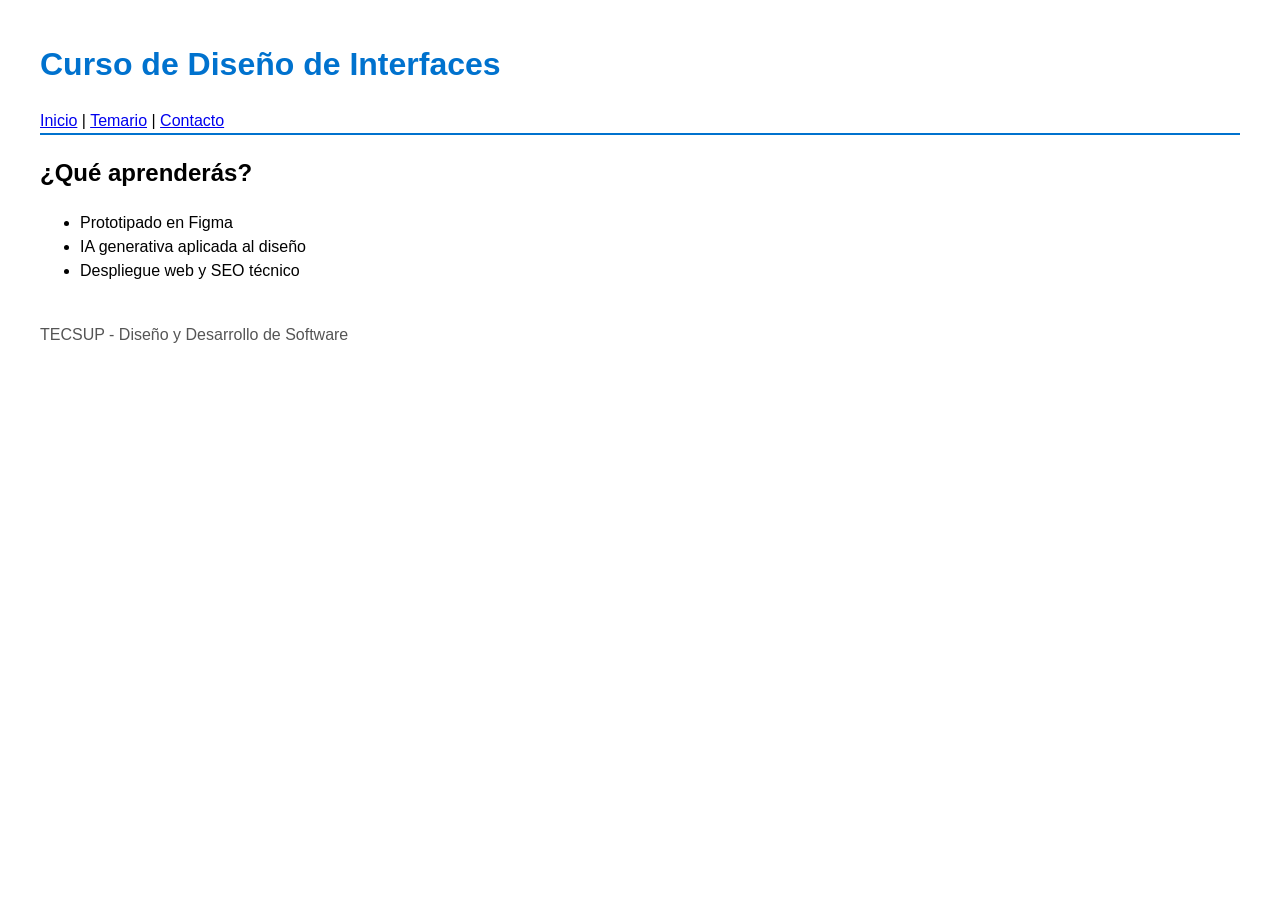
<file: index.html>
<!DOCTYPE html>
<html lang="es">
<head>
    
  <meta charset="UTF-8">
  <meta name="viewport" content="width=device-width, initial-scale=1.0">
  <title>Curso de Diseño de Interfaces | TECSUP</title>
  <meta name="description" content="Aprende prototipado, IA generativa y despliegue web en el curso de Diseño de Interfaces de TECSUP.">

  <!-- Open Graph: vista previa al compartir en redes -->
  <meta property="og:title" content="Curso de Diseño de Interfaces | TECSUP">
  <meta property="og:description" content="Prototipado, IA generativa y despliegue web.">
  <meta property="og:type" content="website">
  <meta property="og:url" content="https://lab15-seo-ochre.vercel.app/">

  <link rel="stylesheet" href="estilos.css">

  <script type="application/ld+json">
  {
    "@context": "https://schema.org",
    "@type": "Course",
    "name": "Diseño de Interfaces de Programación Avanzado",
    "description": "Prototipado, IA generativa y despliegue web.",
    "provider": {
      "@type": "Organization",
      "name": "TECSUP"
    }
  }
  </script>
</head>
<body>
  <header>
    <h1>Curso de Diseño de Interfaces</h1>
    <nav>
      <a href="/">Inicio</a> | <a href="/temario.html">Temario</a> | <a href="#contacto">Contacto</a>
    </nav>
  </header>

  <main>
    <section id="temario">
      <h2>¿Qué aprenderás?</h2>
      <ul>
        <li>Prototipado en Figma</li>
        <li>IA generativa aplicada al diseño</li>
        <li>Despliegue web y SEO técnico</li>
      </ul>
    </section>
  </main>

  <footer id="contacto">
    <p>TECSUP - Diseño y Desarrollo de Software</p>
  </footer>
</body>
</html>
</file>
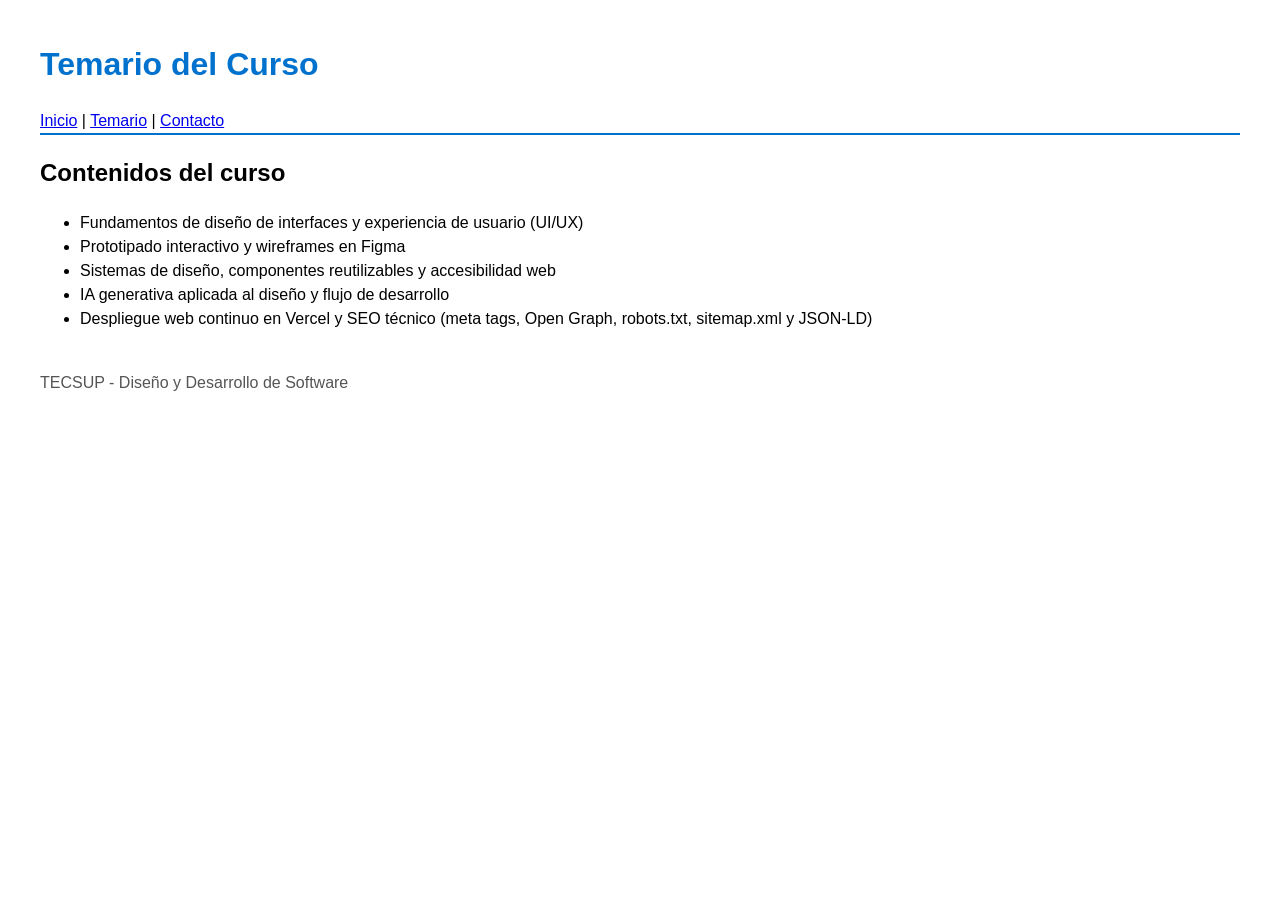
<file: Temario.html>
<!DOCTYPE html>
<html lang="es">
<head>
  <meta charset="UTF-8">
  <meta name="viewport" content="width=device-width, initial-scale=1.0">
  <title>Temario | Curso de Diseño de Interfaces</title>
  <meta name="description" content="Consulta el temario completo del curso de Diseño de Interfaces: prototipado, sistemas de diseño, accesibilidad, IA generativa, despliegue y SEO técnico.">
  <meta property="og:title" content="Temario | Curso de Diseño de Interfaces">
  <meta property="og:description" content="Temario detallado con prototipado, UI/UX, accesibilidad, IA generativa, despliegue continuo y SEO técnico.">
  <meta property="og:type" content="website">
  <meta property="og:url" content="https://lab15-seo-ochre.vercel.app/temario.html">
  <link rel="stylesheet" href="estilos.css">
  <script type="application/ld+json">
  {
    "@context": "https://schema.org",
    "@type": "Course",
    "name": "Temario - Diseño de Interfaces de Programación Avanzado",
    "description": "Temario del curso de Diseño de Interfaces enfocado en prototipado, sistemas de diseño, accesibilidad, IA generativa, despliegue web y SEO técnico.",
    "provider": {
      "@type": "Organization",
      "name": "TECSUP"
    }
  }
  </script>
</head>
<body>
  <header>
    <h1>Temario del Curso</h1>
    <nav>
      <a href="/">Inicio</a> | <a href="/temario.html">Temario</a> | <a href="#contacto">Contacto</a>
    </nav>
  </header>
  <main>
    <section id="temario">
      <h2>Contenidos del curso</h2>
      <ul>
        <li>Fundamentos de diseño de interfaces y experiencia de usuario (UI/UX)</li>
        <li>Prototipado interactivo y wireframes en Figma</li>
        <li>Sistemas de diseño, componentes reutilizables y accesibilidad web</li>
        <li>IA generativa aplicada al diseño y flujo de desarrollo</li>
        <li>Despliegue web continuo en Vercel y SEO técnico (meta tags, Open Graph, robots.txt, sitemap.xml y JSON-LD)</li>
      </ul>
    </section>
  </main>
  <footer id="contacto">
    <p>TECSUP - Diseño y Desarrollo de Software</p>
  </footer>
</body>
</html>
</file>
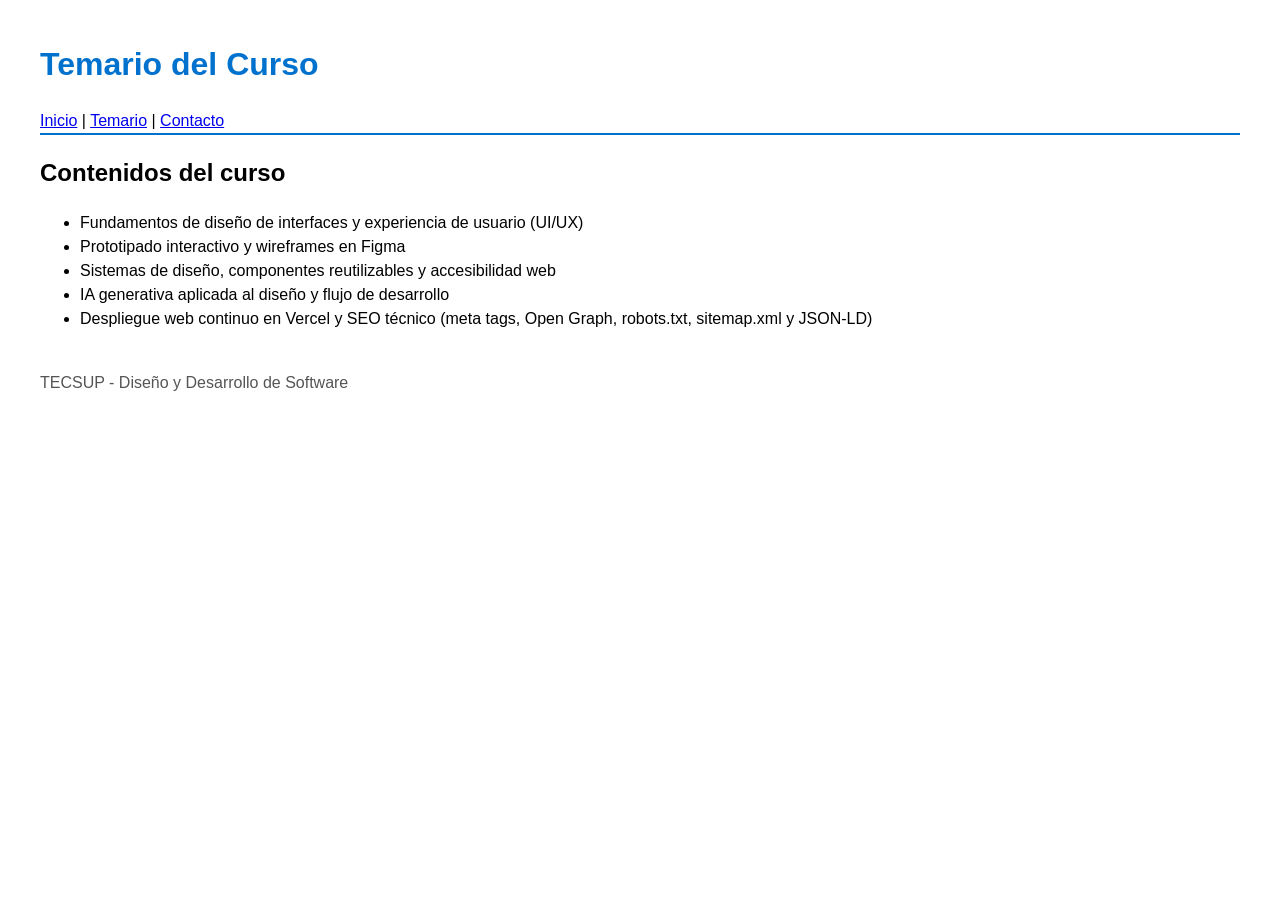
<file: temp_temario.html>
<!DOCTYPE html>
<html lang="es">
<head>
  <meta charset="UTF-8">
  <meta name="viewport" content="width=device-width, initial-scale=1.0">
  <title>Temario | Curso de Diseño de Interfaces</title>
  <meta name="description" content="Consulta el temario completo del curso de Diseño de Interfaces: prototipado, sistemas de diseño, accesibilidad, IA generativa, despliegue y SEO técnico.">
  <meta property="og:title" content="Temario | Curso de Diseño de Interfaces">
  <meta property="og:description" content="Temario detallado con prototipado, UI/UX, accesibilidad, IA generativa, despliegue continuo y SEO técnico.">
  <meta property="og:type" content="website">
  <meta property="og:url" content="https://lab15-seo-ochre.vercel.app/temario.html">
  <link rel="stylesheet" href="estilos.css">
  <script type="application/ld+json">
  {
    "@context": "https://schema.org",
    "@type": "Course",
    "name": "Temario - Diseño de Interfaces de Programación Avanzado",
    "description": "Temario del curso de Diseño de Interfaces enfocado en prototipado, sistemas de diseño, accesibilidad, IA generativa, despliegue web y SEO técnico.",
    "provider": {
      "@type": "Organization",
      "name": "TECSUP"
    }
  }
  </script>
</head>
<body>
  <header>
    <h1>Temario del Curso</h1>
    <nav>
      <a href="/">Inicio</a> | <a href="/temp_temario.html">Temario</a> | <a href="#contacto">Contacto</a>
    </nav>
  </header>
  <main>
    <section id="temario">
      <h2>Contenidos del curso</h2>
      <ul>
        <li>Fundamentos de diseño de interfaces y experiencia de usuario (UI/UX)</li>
        <li>Prototipado interactivo y wireframes en Figma</li>
        <li>Sistemas de diseño, componentes reutilizables y accesibilidad web</li>
        <li>IA generativa aplicada al diseño y flujo de desarrollo</li>
        <li>Despliegue web continuo en Vercel y SEO técnico (meta tags, Open Graph, robots.txt, sitemap.xml y JSON-LD)</li>
      </ul>
    </section>
  </main>
  <footer id="contacto">
    <p>TECSUP - Diseño y Desarrollo de Software</p>
  </footer>
</body>
</html>
</file>
<file: estilos.css>
body {
  font-family: Arial, sans-serif;
  margin: 40px;
  line-height: 1.5;
}

header {
  border-bottom: 2px solid #0072ce;
}

h1 {
  color: #0072ce;
}

footer {
  margin-top: 40px;
  color: #555;
}
</file>
